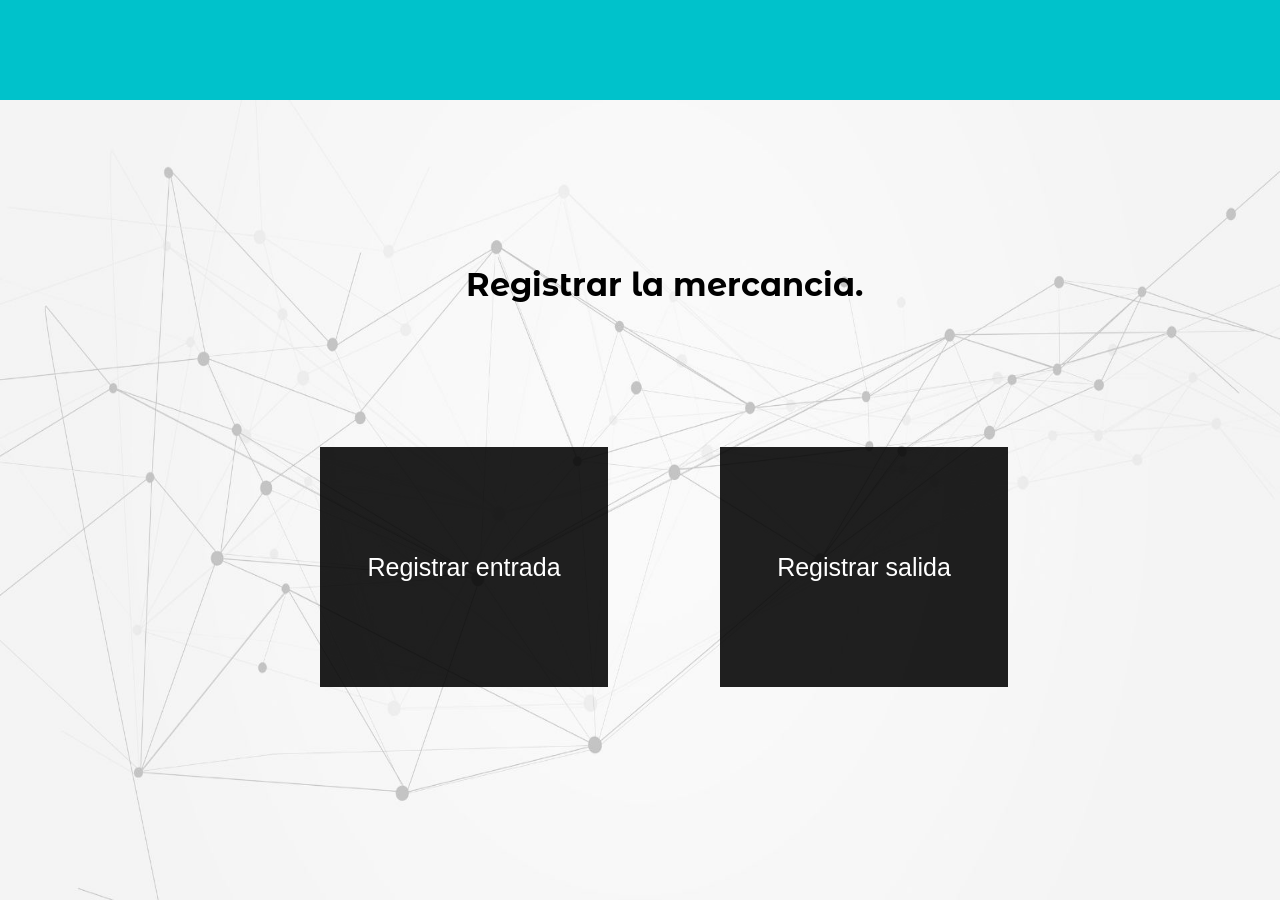
<file: mercancia/mercancia.html>
<!DOCTYPE html>
<html lang="en">
<head>
    <meta charset="UTF-8">
    <meta http-equiv="X-UA-Compatible" content="IE=edge">
    <meta name="viewport" content="width=device-width, initial-scale=1.0">
    <title>Mercancia</title>
	<link rel="stylesheet" href="../css/estilos1.css">
	<link rel="shortcut icon" href="../img/Icon.png" type="image/x-icon">
</head>
<body>
	<header class="header">
		<div class="container">
		<div class="btn-menu">
			<label for="btn-menu">☰</label>
            <h1>Registrar la mercancia.</h1>
            <main>
                
                <div class="contain1"><a href="../mercancia/entrada.html">Registrar entrada</a></div>
                <div class="contain2"><a href="../mercancia/salida.html">Registrar salida</a></div>
            </main>
		</div>
		</div>
        
	</header>

<!--	--------------->
<input type="checkbox" id="btn-menu">
<div class="container-menu">
	<div class="cont-menu">

		<div class="menuImg">
			<img src="../img/Icon.png" alt="" class="imgMenu">

			<div class="menuName">
				<h4>Bienvenid@</h4>
				<p id="nameUser"></p>
			</div>
		</div>
		<hr>
		
		<nav>
			<a href="../mercancia/mercancia.html">Mercancia</a>
			<a href="../movimientos/movimientos.html">Movimientos</a>
		</nav>
		<label for="btn-menu">✖️</label>
	</div>
</div>

<script type="module" src="../captura-perfil/nameUser.js"></script>
<script type="module" src="../entrada/captura.js"></script>


</body>
</html>
</file>
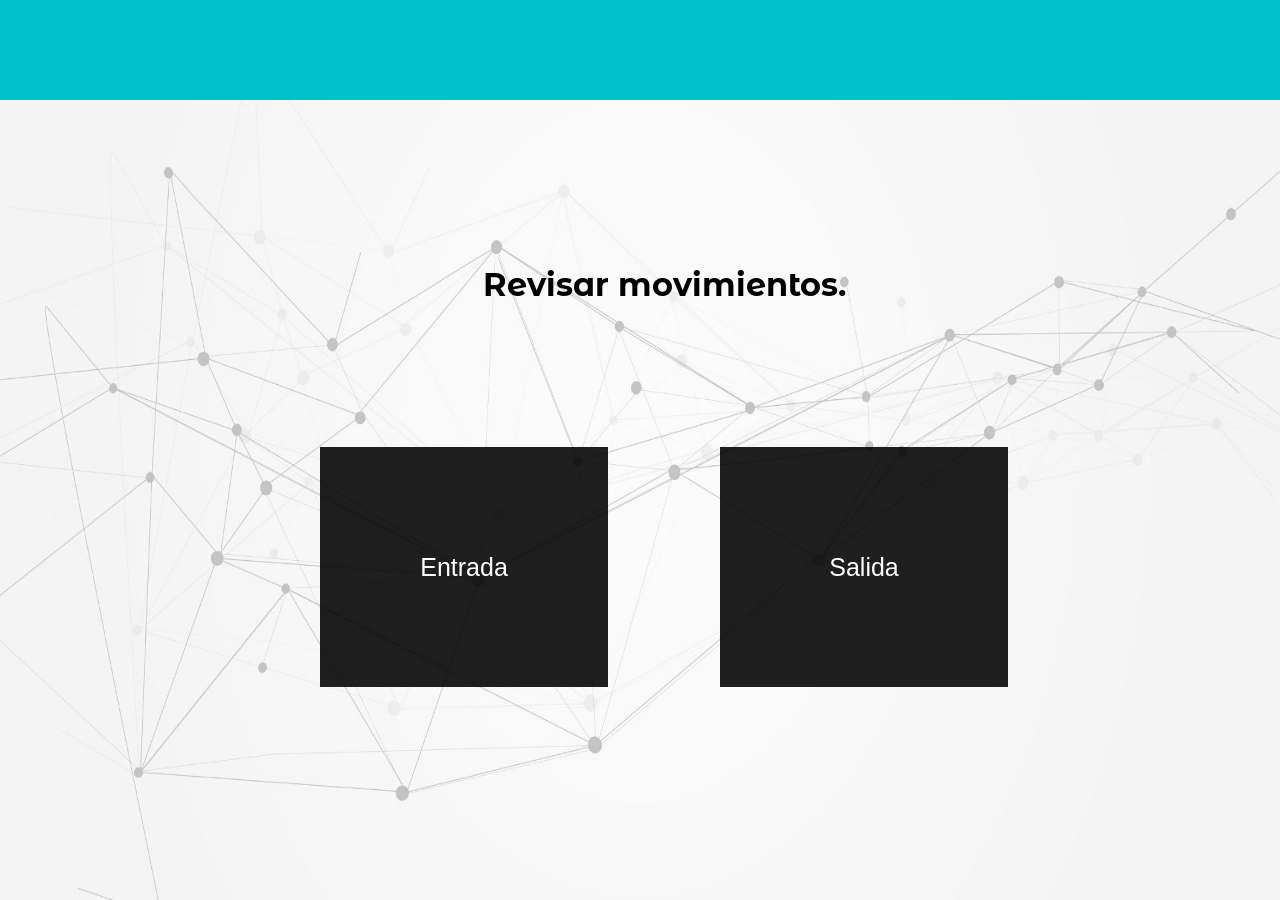
<file: movimientos/movimientos.html>
<!DOCTYPE html>
<html lang="en">
<head>
    <meta charset="UTF-8">
    <meta http-equiv="X-UA-Compatible" content="IE=edge">
    <meta name="viewport" content="width=device-width, initial-scale=1.0">
    <title>Document</title>
	<link rel="stylesheet" href="../css/estilos1.css">
</head>
<body>
	<header class="header">
		<div class="container">
		<div class="btn-menu">
			<label for="btn-menu">☰</label>
			<h1>Revisar movimientos.</h1>
            <main>

                <div class="contain1"><a href="mEntrada.html">Entrada</a></div>
                <div class="contain2"><a href="mSalida.html">Salida</a></div>

            </main>
		</div>
		</div>
	</header>
	
<!--	--------------->
<input type="checkbox" id="btn-menu">
<div class="container-menu">
	<div class="cont-menu">

		<div class="menuImg">
			<img src="../img/Icon.png" alt="" class="imgMenu">

			<div class="menuName">
				<h4>Bienvenid@</h4>
				<p id="nameUser"></p>
			</div>
		</div>
		<hr>



		<nav>
			<a href="../mercancia/mercancia.html">Mercancia</a>
			<a href="movimientos.html">Movimientos</a>
		</nav>
		<label for="btn-menu">✖️</label>
	</div>
</div>

<script type="module" src="../entrada/captura.js"></script>
<script type="module" src="../captura-perfil/nameUser.js"></script>


</body>
</html>
</file>
<file: css/estilos1.css>
@import url('https://fonts.googleapis.com/css?family=Montserrat|Montserrat+Alternates|Poppins&display=swap');
	*{
		margin: 0;
		padding: 0;
		box-sizing: border-box;
		font-family: 'Montserrat Alternates', sans-serif;
	}
	body{
		background: url(../img/Sistema\ de\ inventario.jpg);
		background-size: 100vw 100vh;
		background-repeat: no-repeat;
	}

	/*Estilos para el encabezado*/
	.header{
		width: 100%;
		height: 100px;
		position: fixed;
		top: 0;left: 0;
		background: #00c2cb;
	}
	
	.container{
		width: 90%;
		max-width: 1200px;
		margin: auto;
	}
	.container .btn-menu{
		float: left;
		line-height:100px;
	}
	.container .btn-menu label{
		color: #fff;
		font-size: 35px;
		cursor: pointer;
        position: relative;
        right: 20rem; 
	}


	/*Fin de Estilos para el encabezado*/

	/*Menù lateral*/
	#btn-menu{
		display: none;
	}
	.container-menu{
		position: absolute;
		background: rgba(0,0,0,0.5);
		width: 100%;
		height: 100vh;
		top: 0;left: 0;
		transition: all 500ms ease;
		opacity: 0;
		visibility: hidden;
	}
	#btn-menu:checked ~ .container-menu{
		opacity: 1;
		visibility: visible;
	}
	.cont-menu{
		width: 100%;
		max-width: 250px;
		background: #1c1c1c;
		height: 100vh;
		position: relative;
		transition: all 500ms ease;
		transform: translateX(-100%);
	}
	#btn-menu:checked ~ .container-menu .cont-menu{
		transform: translateX(0%);
	}
	.cont-menu nav{
		transform: translateY(15%);
	}
	.cont-menu nav a{
		display: block;
		text-decoration: none;
		padding: 20px;
		color: #c7c7c7;
		border-left: 5px solid transparent;
		transition: all 400ms ease;
	}
	.cont-menu nav a:hover{
		border-left: 5px solid #c7c7c7;
		background: #1f1f1f;
	}
	.cont-menu label{
		position: absolute;
		right: 5px;
		top: 10px;
		color: #fff;
		cursor: pointer;
		font-size: 18px;
	}
	/*Fin de Menù lateral*/



/* botones */

main{
    display: flex;
    justify-content: center;
    align-items: center;
    height: 130rem;
    margin-left:25%;
    margin-right: auto;
    width: 50rem;
    margin-top: 5%;
    
}


.contain1{
    display: flex;
    justify-content: center;
    align-items: center;
    margin-left: auto;
    margin-right: auto;
    background-color: rgba(0, 0, 0, 0.88);
    width: 18rem;
    height: 15rem;
    position: relative;
    bottom: 45rem;
    cursor: pointer;
    
}


.contain2{
    display: flex;
    justify-content: right;
    align-items: center;
    margin-left: auto;
    margin-right: auto;
    background-color: rgba(0, 0, 0, 0.88);
    width: 18rem;
    height: 15rem;
    position: relative;
    bottom: 45rem;
    cursor: pointer;
}



.contain1 > a{
    display: flex;
	justify-content: center;
	align-items: center;
    color: white;
    text-align: center;
    font-size: 25px;
    text-decoration: none;
    font-family: Verdana, Geneva, Tahoma, sans-serif;
	width: 20rem;
	height: 18rem;
}

.contain2 > a{
    display: flex;
	justify-content: center;
	align-items: center;
    color: white;
    font-size: 25px;
    text-decoration: none;
    font-family: Verdana, Geneva, Tahoma, sans-serif;
	width: 20rem;
	height: 18rem;

}

h1{
    display: block;
    justify-content: center;
    margin-left: 50%;
    color: black;
    text-align: center;
    position: relative;
    top: 8rem;
    font-weight: bold;
}




/* Parte de bienvenido */

/* Container de todo y mi imagen */

.menuImg{
	display: flex;
	align-items: center;
	flex-direction: row;
	height: 7rem;
	padding-left: 0.7rem;
}

/* imagen de mi menu */

.imgMenu{
	width: 4.4rem;
	height: 4.4rem;
	border-radius: 5rem;
	background-color: #06fff3;
}

/* Nombre del logueado y bienvenido de mi menu */

.menuName{
	display: flex;
	flex-direction: column;
	justify-content: center;
	align-items: center;
	color: white;
	padding-left: 1.2rem;
}

h4{
	margin: 0em 0rem 0.5rem;;
}
</file>
